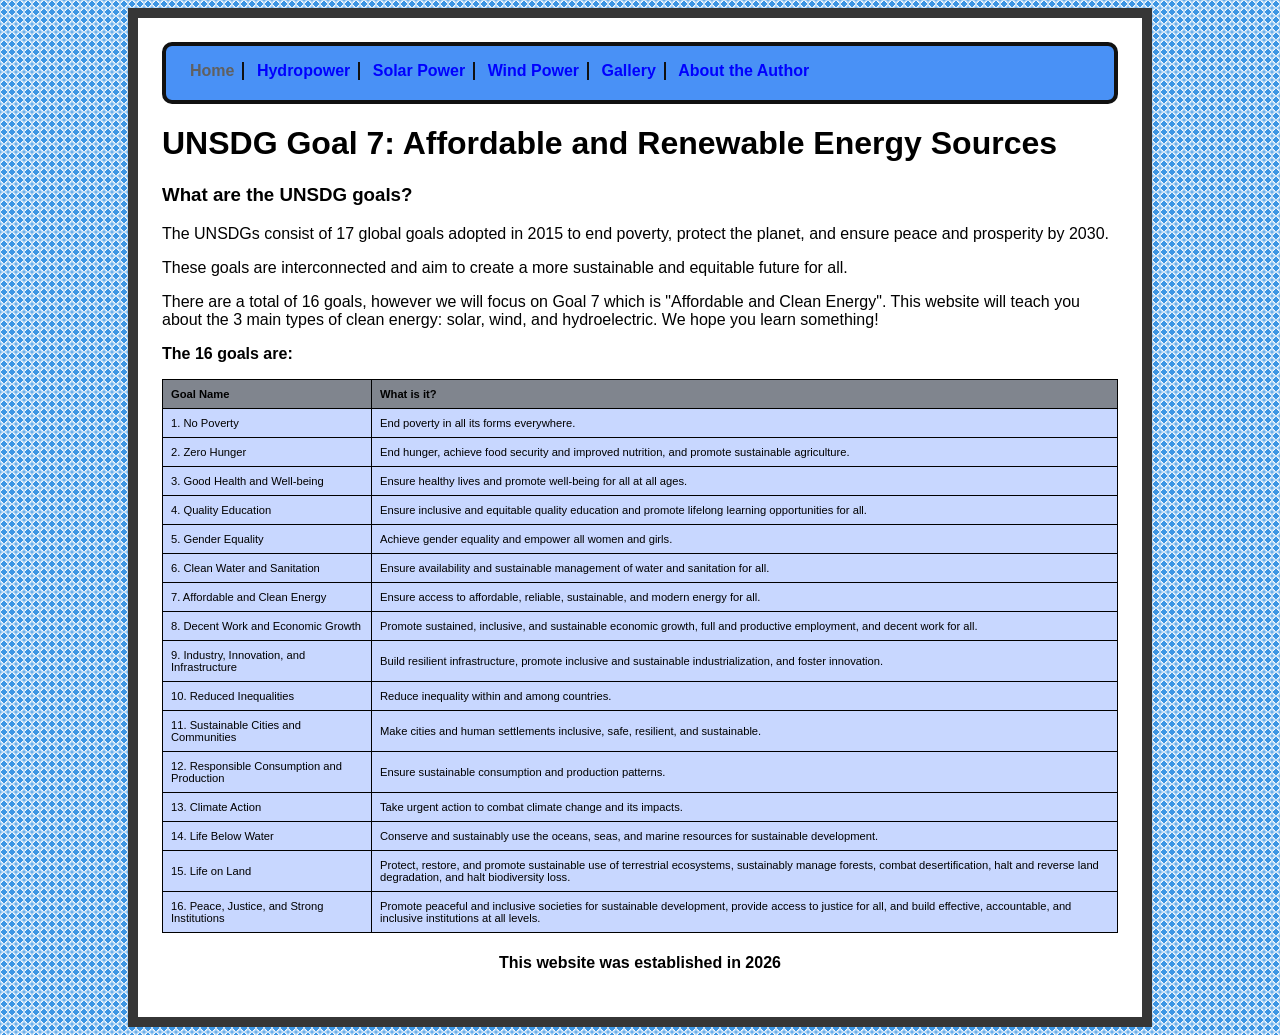
<file: index.htm>
<!DOCTYPE html>
<head>
    <meta charset="UTF-8">
    <meta name="viewport" content="width=device-width, initial-scale=1.0">
    <title>Hydropower</title>
            <link type="text/css" rel="stylesheet" href="stylesheet.css"/>
</head>
<body>
    <nav>
        <ul>
            <li class="selected">Home</li>
            <li><a href="Hydro.htm">Hydropower</a></li>
            <li><a href="solarPower.htm">Solar Power</a></li>
            <li><a href="wind.htm">Wind Power</a></li>
            <li><a href="galref.htm">Gallery</a></li>
            <li><a href="aut.htm">About the Author</a></li>
        </ul>
    </nav>
    <h1>UNSDG Goal 7: Affordable and Renewable Energy Sources</h1>
    <h3>What are the UNSDG goals?</h3>
    <p>The UNSDGs consist of 17 global goals adopted in 2015 to end poverty, protect the planet, and ensure peace and prosperity by 2030.</p>
    <p>These goals are interconnected and aim to create a more sustainable and equitable future for all.</p>
    <p>There are a total of 16 goals, however we will focus on Goal 7 which is "Affordable and Clean Energy". This website will teach you about the 3 main types of clean energy: solar, wind, and hydroelectric. We hope you learn something!</p>
    <p><strong>The 16 goals are:</strong></p>
    <table>
        <tr>
            <th>Goal Name</th>
            <th>What is it?</th>
        </tr>
        <tr>
            <td>1. No Poverty</td>
            <td>End poverty in all its forms everywhere.</td>
        </tr>
        <tr>
            <td>2. Zero Hunger</td>
            <td>End hunger, achieve food security and improved nutrition, and promote sustainable agriculture.</td>
        </tr>
        <tr>
            <td>3. Good Health and Well-being</td>
            <td>Ensure healthy lives and promote well-being for all at all ages.</td>
        </tr>
        <tr>
            <td>4. Quality Education</td>
            <td>Ensure inclusive and equitable quality education and promote lifelong learning opportunities for all.</td>
        </tr>
        <tr>
            <td>5. Gender Equality</td>
            <td>Achieve gender equality and empower all women and girls.</td>
        </tr>
        <tr>
            <td>6. Clean Water and Sanitation</td>
            <td>Ensure availability and sustainable management of water and sanitation for all.</td>
        </tr>
        <tr>
            <td>7. Affordable and Clean Energy</td>
            <td>Ensure access to affordable, reliable, sustainable, and modern energy for all.</td>
        </tr>
        <tr>
            <td>8. Decent Work and Economic Growth</td>
            <td>Promote sustained, inclusive, and sustainable economic growth, full and productive employment, and decent work for all.</td>
        </tr>
        <tr>
            <td>9. Industry, Innovation, and Infrastructure</td>
            <td>Build resilient infrastructure, promote inclusive and sustainable industrialization, and foster innovation.</td>
        </tr>
        <tr>
            <td>10. Reduced Inequalities</td>
            <td>Reduce inequality within and among countries.</td>
        </tr>
        <tr>
            <td>11. Sustainable Cities and Communities</td>
            <td>Make cities and human settlements inclusive, safe, resilient, and sustainable.</td>
        </tr>
        <tr>
            <td>12. Responsible Consumption and Production</td>
            <td>Ensure sustainable consumption and production patterns.</td>
        </tr>
        <tr>
            <td>13. Climate Action</td>
            <td>Take urgent action to combat climate change and its impacts.</td>
        </tr>
        <tr>
            <td>14. Life Below Water</td>
            <td>Conserve and sustainably use the oceans, seas, and marine resources for sustainable development.</td>
        </tr>
        <tr>
            <td>15. Life on Land</td>
            <td>Protect, restore, and promote sustainable use of terrestrial ecosystems, sustainably manage forests, combat desertification, halt and reverse land degradation, and halt biodiversity loss.</td>
        </tr>
        <tr>
            <td>16. Peace, Justice, and Strong Institutions</td>
            <td>Promote peaceful and inclusive societies for sustainable development, provide access to justice for all, and build effective, accountable, and inclusive institutions at all levels.</td>
        </tr>
    </table>
    <h4 style="text-align: center;">This website was established in 2026</h4>
</body>
</file>
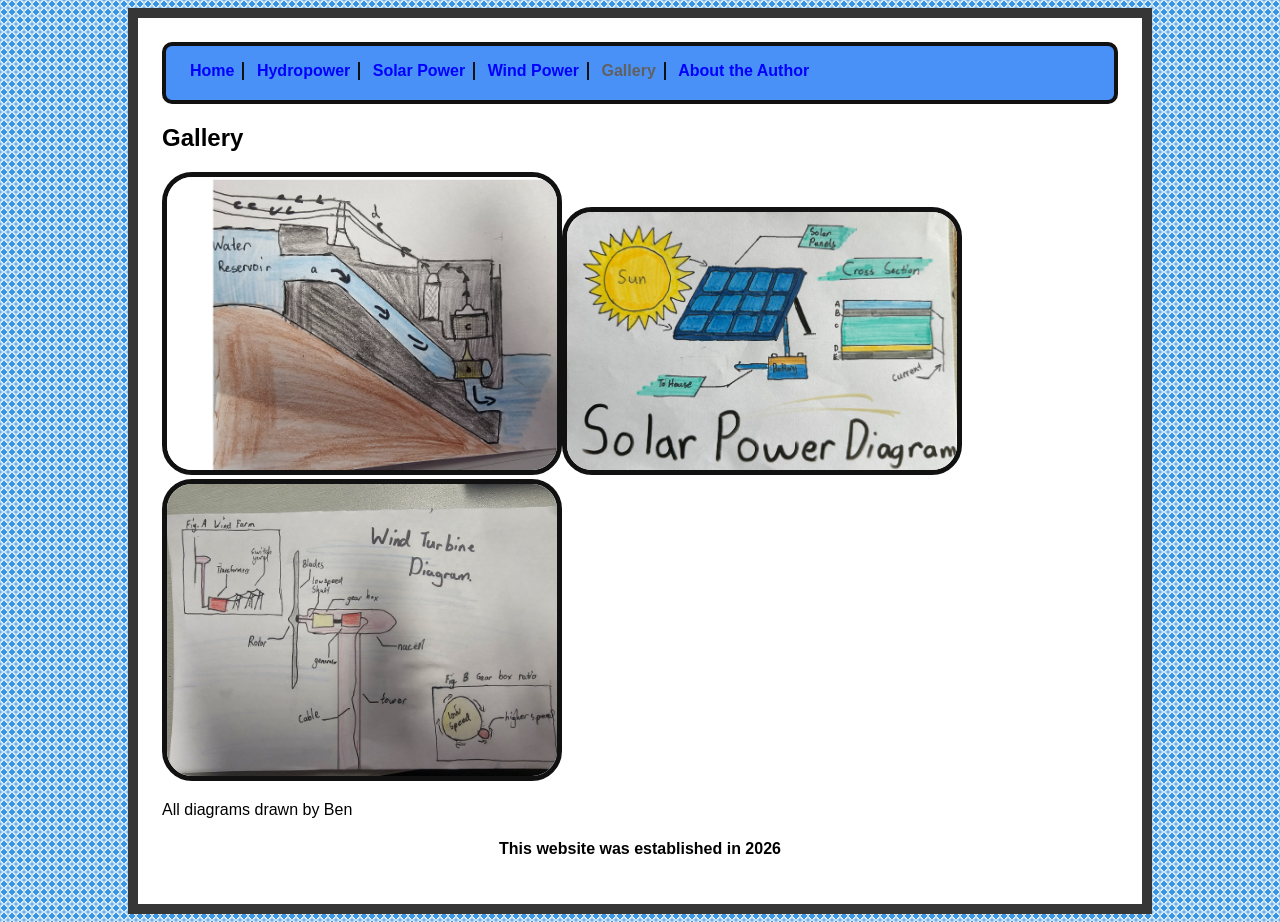
<file: galref.htm>
<!DOCTYPE html>
<head>
    <meta charset="UTF-8">
    <meta name="viewport" content="width=device-width, initial-scale=1.0">
    <title>Gallery and References</title>
    <link type="text/css" rel="stylesheet" href="stylesheet.css"/>
</head>
<body>
    <nav>
        <ul>
            <li><a href="index.htm">Home</a></li>
            <li><a href="Hydro.htm">Hydropower</a></li>
            <li><a href="solarPower.htm">Solar Power</a></li>
            <li><a href="wind.htm">Wind Power</a></li>
            <li class="selected">Gallery</li>
            <li><a href="aut.htm">About the Author</a></li>
        </ul>
    </nav>
    <h2>Gallery</h2>
    <p><img src="hydroPower.png" alt="Hydropower Diagram"/><img src="solarPower.jpeg" alt="Solar Power Diagram"/><img src="Wind.jpg" alt="Wind Power Diagram"/></p>
    <p>All diagrams drawn by Ben</p>
    <h4 style="text-align: center;">This website was established in 2026</h4>
</body>
</file>
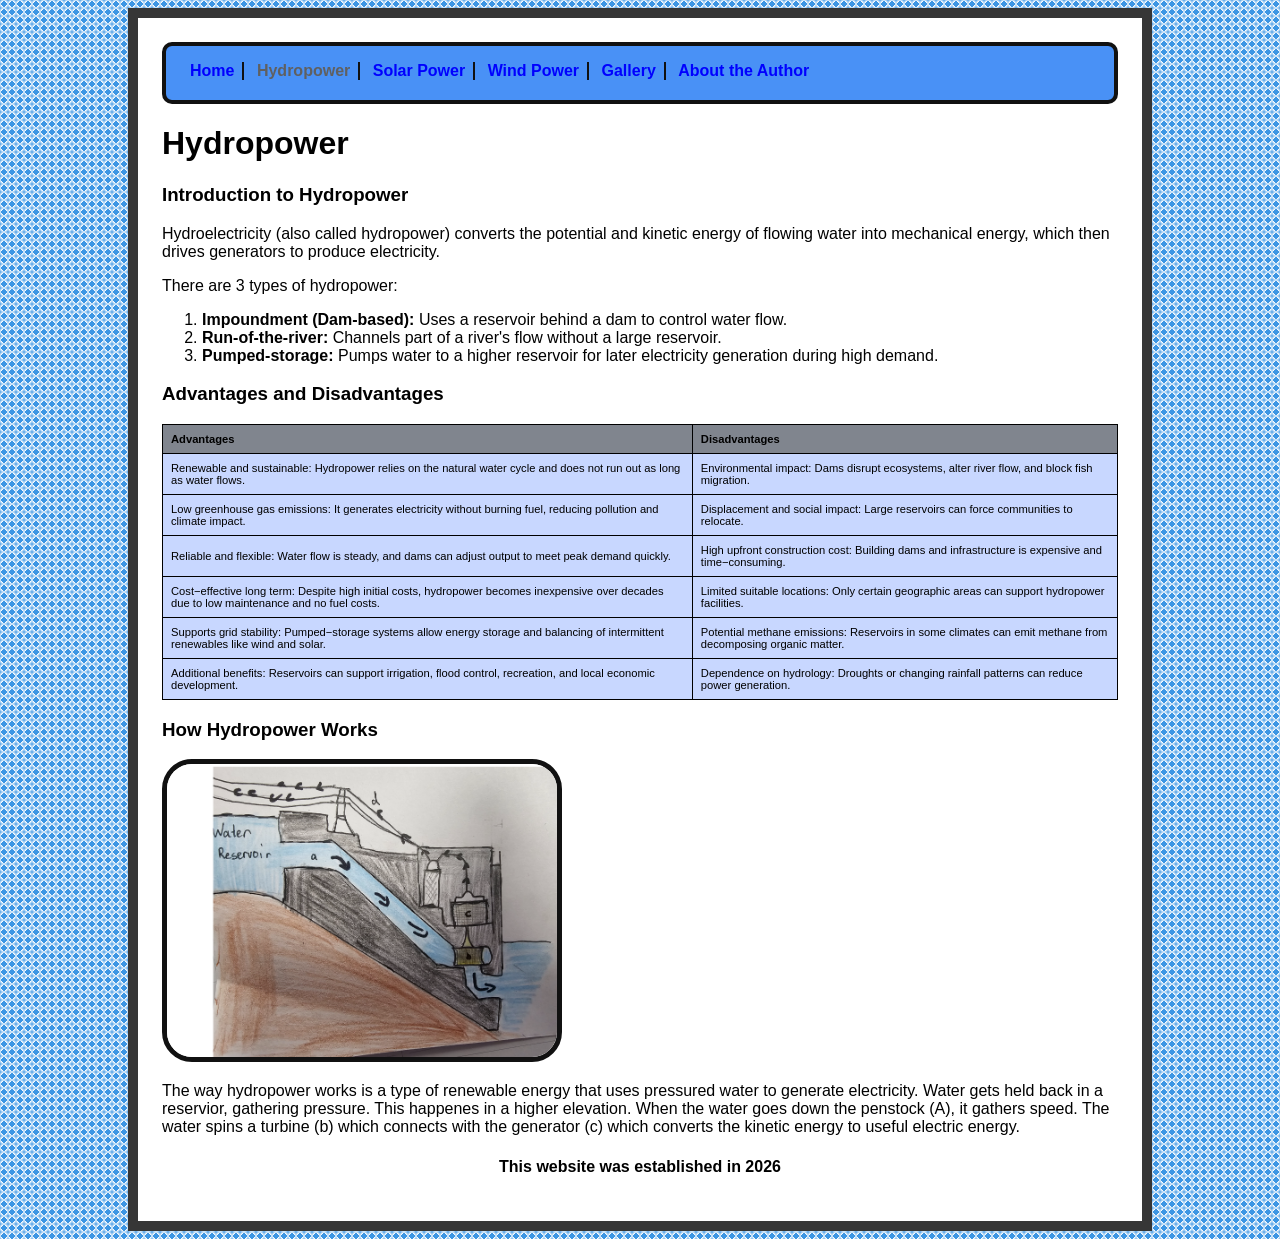
<file: Hydro.htm>
<!DOCTYPE html>
<head>
    <meta charset="UTF-8">
    <meta name="viewport" content="width=device-width, initial-scale=1.0">
    <title>Hydropower</title>
            <link type="text/css" rel="stylesheet" href="stylesheet.css"/>
</head>
<body>
    <nav>
        <ul>
            <li><a href="index.htm">Home</a></li>
            <li class="selected">Hydropower</li>
            <li><a href="solarPower.htm">Solar Power</a></li>
            <li><a href="wind.htm">Wind Power</a></li>
            <li><a href="galref.htm">Gallery</a></li>
            <li><a href="aut.htm">About the Author</a></li>
        </ul>
    </nav>
    <h1>Hydropower</h1>
    <h3>Introduction to Hydropower</h3>
    <p>Hydroelectricity (also called hydropower) converts the potential and kinetic energy of flowing water into mechanical energy, which then drives generators to produce electricity.</p>
    <p>There are 3 types of hydropower:</p>
    <ol>
        <li><strong>Impoundment (Dam-based):</strong> Uses a reservoir behind a dam to control water flow.</li>
        <li><strong>Run-of-the-river:</strong> Channels part of a river&#39;s flow without a large reservoir.</li>
        <li><strong>Pumped-storage:</strong> Pumps water to a higher reservoir for later electricity generation during high demand.</li>
    </ol>
    <h3>Advantages and Disadvantages</h3>
    <table>
        <tr>
            <th>Advantages</th>
            <th>Disadvantages</th>
        </tr>
        <tr>
            <td>Renewable and sustainable: Hydropower relies on the natural water cycle and does not run out as long as water flows.</td>
            <td>Environmental impact: Dams disrupt ecosystems, alter river flow, and block fish migration.</td>
        </tr>
        <tr>
            <td>Low greenhouse gas emissions: It generates electricity without burning fuel, reducing pollution and climate impact.</td>
            <td>Displacement and social impact: Large reservoirs can force communities to relocate.</td>
        </tr>
        <tr>
            <td>Reliable and flexible: Water flow is steady, and dams can adjust output to meet peak demand quickly.</td>
            <td>High upfront construction cost: Building dams and infrastructure is expensive and time&#8722;consuming.</td>
        </tr>
        <tr>
            <td>Cost&#8722;effective long term: Despite high initial costs, hydropower becomes inexpensive over decades due to low maintenance and no fuel costs.</td>
            <td>Limited suitable locations: Only certain geographic areas can support hydropower facilities.</td>
        </tr>
        <tr>
            <td>Supports grid stability: Pumped&#8722;storage systems allow energy storage and balancing of intermittent renewables like wind and solar.</td>
            <td>Potential methane emissions: Reservoirs in some climates can emit methane from decomposing organic matter.</td>
        </tr>
        <tr>
            <td>Additional benefits: Reservoirs can support irrigation, flood control, recreation, and local economic development.</td>
            <td>Dependence on hydrology: Droughts or changing rainfall patterns can reduce power generation.</td>
        </tr>
    </table>
    <h3>How Hydropower Works</h3>
    <p><img src="hydroPower.png" alt="Hydropower Diagram"/></p>
    <p>The way hydropower works is a type of renewable energy that uses pressured water to generate electricity. Water gets held back in a reservior, gathering pressure. This happenes in a higher elevation. When the water goes down the penstock (A), it gathers speed. The water spins a turbine (b) which connects with the generator (c) which converts the kinetic energy to useful electric energy.</p>
    <h4 style="text-align: center;">This website was established in 2026</h4>
</body>
</file>
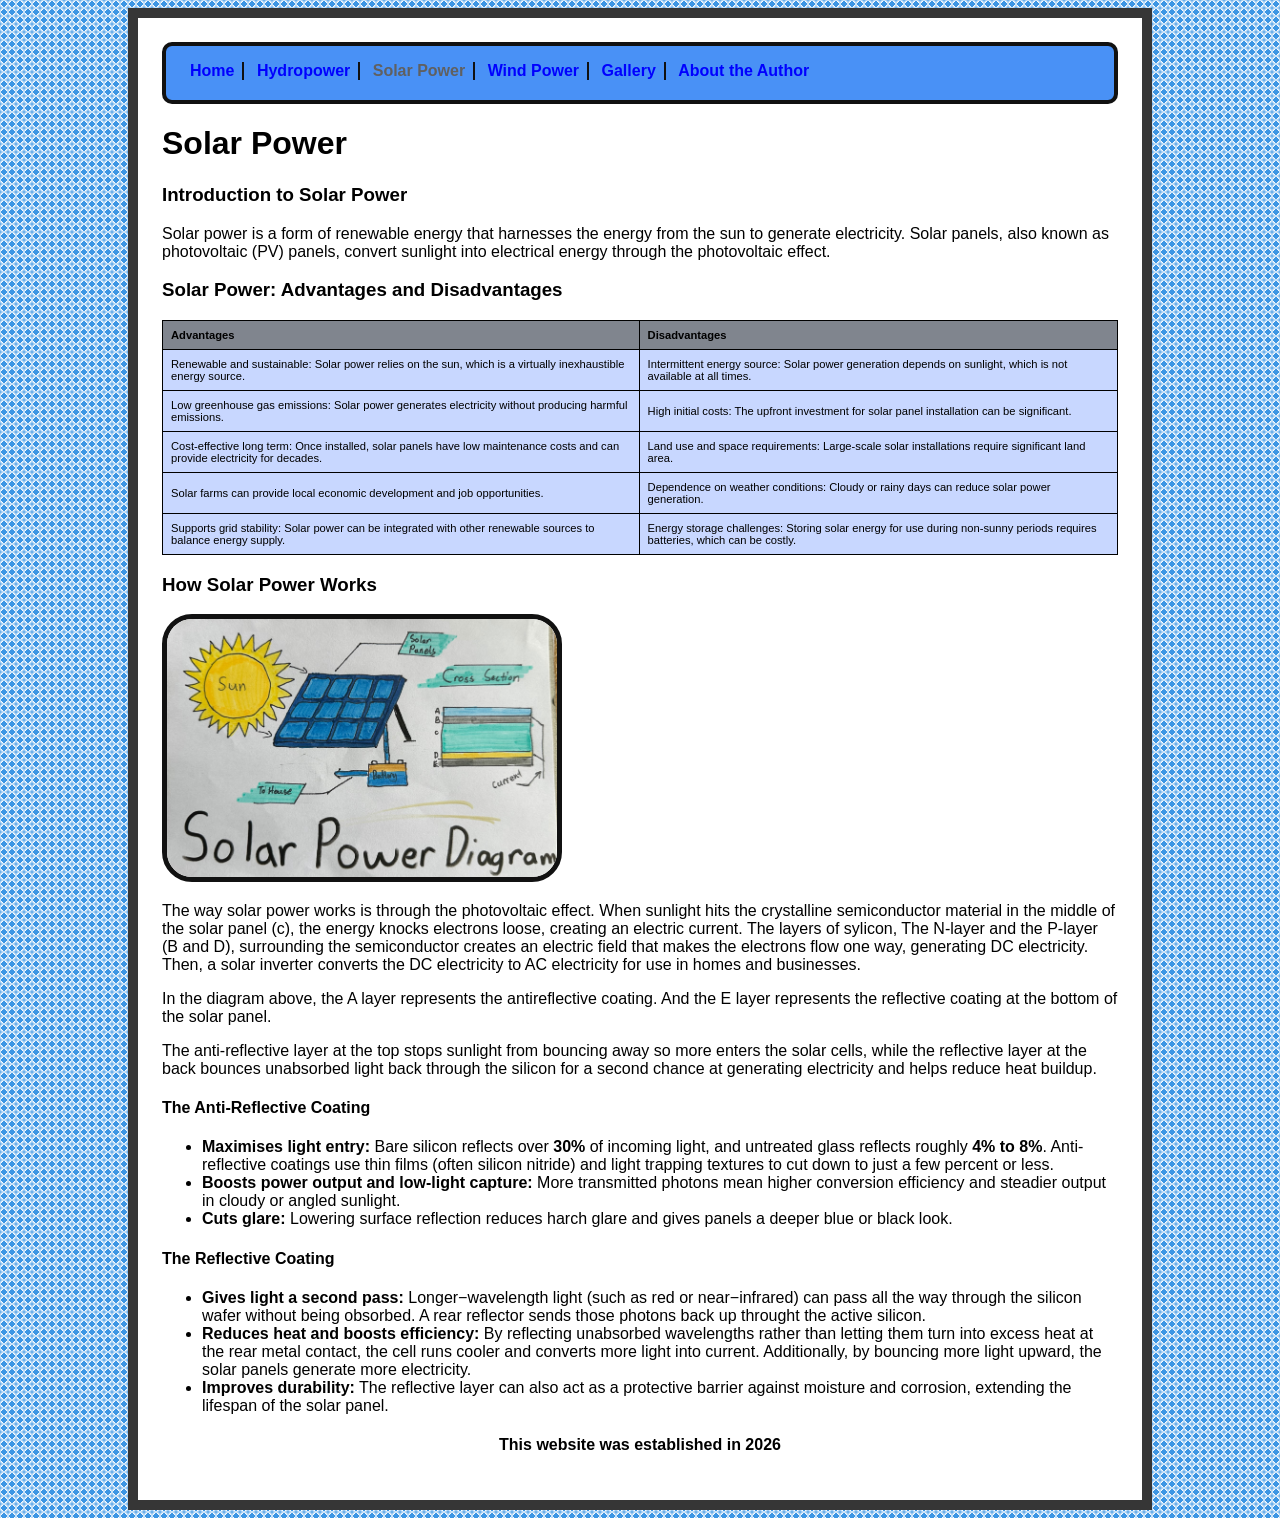
<file: solarPower.htm>
<!DOCTYPE html>
<head>
    <meta charset="UTF-8">
    <meta name="viewport" content="width=device-width, initial-scale=1.0">
    <title>Solar Power</title>
            <link type="text/css" rel="stylesheet" href="stylesheet.css"/>
</head>
<body>
    <nav>
        <ul>
            <li><a href="index.htm">Home</a></li>
            <li><a href="Hydro.htm">Hydropower</a></li>
            <li class="selected">Solar Power</li>
            <li><a href="wind.htm">Wind Power</a></li>
            <li><a href="galref.htm">Gallery</a></li>
            <li><a href="aut.htm">About the Author</a></li>
        </ul>
    </nav>
    <h1>Solar Power</h1>
    <h3>Introduction to Solar Power</h3>
    <p>Solar power is a form of renewable energy that harnesses the energy from the sun to generate electricity. Solar panels, also known as photovoltaic (PV) panels, convert sunlight into electrical energy through the photovoltaic effect.</p>
    <h3>Solar Power: Advantages and Disadvantages</h3>
    <table>
        <tr>
            <th>Advantages</th>
            <th>Disadvantages</th>
        </tr>
        <tr>
            <td>Renewable and sustainable: Solar power relies on the sun, which is a virtually inexhaustible energy source.</td>
            <td>Intermittent energy source: Solar power generation depends on sunlight, which is not available at all times.</td>
        </tr>
        <tr>
            <td>Low greenhouse gas emissions: Solar power generates electricity without producing harmful emissions.</td>
            <td>High initial costs: The upfront investment for solar panel installation can be significant.</td>
        </tr>
        <tr>
            <td>Cost-effective long term: Once installed, solar panels have low maintenance costs and can provide electricity for decades.</td>
            <td>Land use and space requirements: Large-scale solar installations require significant land area.</td>
        </tr>
        <tr>
            <td>Solar farms can provide local economic development and job opportunities.</td>
            <td>Dependence on weather conditions: Cloudy or rainy days can reduce solar power generation.</td>
        </tr>
        <tr>
            <td>Supports grid stability: Solar power can be integrated with other renewable sources to balance energy supply.</td>
            <td>Energy storage challenges: Storing solar energy for use during non-sunny periods requires batteries, which can be costly.</td>
        </tr>
    </table>
    <h3>How Solar Power Works</h3>
    <p><img src="solarPower.jpeg" alt="Solar Power Diagram"/></p>
    <p>The way solar power works is through the photovoltaic effect. When sunlight hits the crystalline semiconductor material in the middle of the solar panel (c)&comma; the energy knocks electrons loose, creating an electric current. The layers of sylicon&comma; The N-layer and the P-layer (B and D)&comma; surrounding the semiconductor creates an electric field that makes the electrons flow one way&comma; generating DC electricity. Then&comma; a solar inverter converts the DC electricity to AC electricity for use in homes and businesses.</p>
    <p>In the diagram above, the A layer represents the antireflective coating. And the E layer represents the reflective coating at the bottom of the solar panel.</p>
    <p>The anti-reflective layer at the top stops sunlight from bouncing away so more enters the solar cells, while the reflective layer at the back bounces unabsorbed light back through the silicon for a second chance at generating electricity and helps reduce heat buildup.</p>
    <h4>The Anti-Reflective Coating</h4>
    <ul>
        <li><strong>Maximises light entry:</strong> Bare silicon reflects over <strong>30%</strong> of incoming light, and untreated glass reflects roughly <strong>4% to 8%</strong>. Anti-reflective coatings use thin films (often silicon nitride) and light trapping textures to cut down to just a few percent or less.</li>
        <li><strong>Boosts power output and low-light capture:</strong> More transmitted photons mean higher conversion efficiency and steadier output in cloudy or angled sunlight.</li>
        <li><strong>Cuts glare:</strong> Lowering surface reflection reduces harch glare and gives panels a deeper blue or black look.</li>
    </ul>
    <h4>The Reflective Coating</h4>
    <ul>
        <li><strong>Gives light a second pass:</strong> Longer&minus;wavelength light (such as red or near&minus;infrared) can pass all the way through the silicon wafer without being obsorbed. A rear reflector sends those photons back up throught the active silicon.</li>
        <li><strong>Reduces heat and boosts efficiency:</strong> By reflecting unabsorbed wavelengths rather than letting them turn into excess heat at the rear metal contact, the cell runs cooler and converts more light into current. Additionally, by bouncing more light upward, the solar panels generate more electricity.</li>
        <li><strong>Improves durability:</strong> The reflective layer can also act as a protective barrier against moisture and corrosion, extending the lifespan of the solar panel.</li>
    </ul>
    <h4 style="text-align: center;">This website was established in 2026</h4>
</body>
</file>
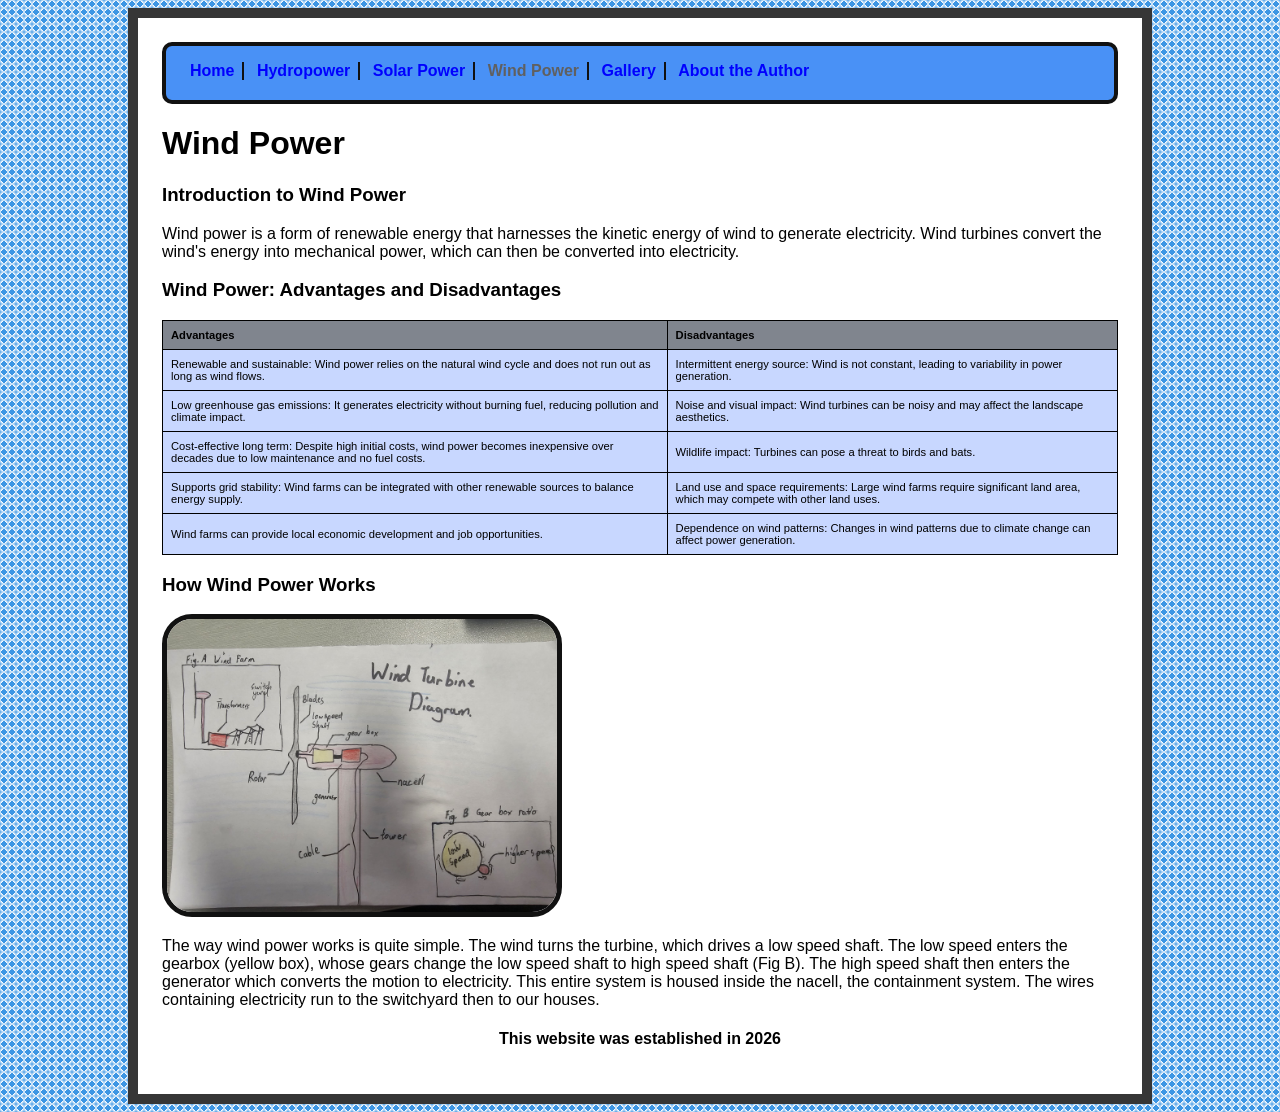
<file: wind.htm>
<!DOCTYPE html>
<head>
    <meta charset="UTF-8">
    <meta name="viewport" content="width=device-width, initial-scale=1.0">
    <title>Wind Power</title>
            <link type="text/css" rel="stylesheet" href="stylesheet.css"/>
</head>
<body>
    <nav>
        <ul>
            <li><a href="index.htm">Home</a></li>
            <li><a href="Hydro.htm">Hydropower</a></li>
            <li><a href="solarPower.htm">Solar Power</a></li>
            <li class="selected">Wind Power</li>
            <li><a href="galref.htm">Gallery</a></li>
            <li><a href="aut.htm">About the Author</a></li>
        </ul>
    </nav>
    <h1>Wind Power</h1>
    <h3>Introduction to Wind Power</h3>
    <p>Wind power is a form of renewable energy that harnesses the kinetic energy of wind to generate electricity. Wind turbines convert the wind's energy into mechanical power, which can then be converted into electricity.</p>
    <h3>Wind Power: Advantages and Disadvantages</h3>
    <table>
        <tr>
            <th>Advantages</th>
            <th>Disadvantages</th>
        </tr>
        <tr>
            <td>Renewable and sustainable: Wind power relies on the natural wind cycle and does not run out as long as wind flows.</td>
            <td>Intermittent energy source: Wind is not constant, leading to variability in power generation.</td>
        </tr>
        <tr>
            <td>Low greenhouse gas emissions: It generates electricity without burning fuel, reducing pollution and climate impact.</td>
            <td>Noise and visual impact: Wind turbines can be noisy and may affect the landscape aesthetics.</td>
        </tr>
        <tr>
            <td>Cost-effective long term: Despite high initial costs, wind power becomes inexpensive over decades due to low maintenance and no fuel costs.</td>
            <td>Wildlife impact: Turbines can pose a threat to birds and bats.</td>
        </tr>
        <tr>
            <td>Supports grid stability: Wind farms can be integrated with other renewable sources to balance energy supply.</td>
            <td>Land use and space requirements: Large wind farms require significant land area, which may compete with other land uses.</td>
        </tr>
        <tr>
            <td>Wind farms can provide local economic development and job opportunities.</td>
            <td>Dependence on wind patterns: Changes in wind patterns due to climate change can affect power generation.</td>
        </tr>
    </table>
    <h3>How Wind Power Works</h3>
    <p><img src="Wind.jpg" alt="Wind Power Diagram"/></p>
    <p>The way wind power works is quite simple. The wind turns the turbine, which drives a low speed shaft. The low speed enters the gearbox (yellow box), whose gears change the low speed shaft to high speed shaft (Fig B). The high speed shaft then enters the generator which converts the motion to electricity. This entire system is housed inside the nacell, the containment system. The wires containing electricity run to the switchyard then to our houses.</p>
    <h4 style="text-align: center;">This website was established in 2026</h4>
</body>
</file>
<file: stylesheet.css>
/* Makes sure borders and padding stay inside element widths on all devices */
* {
  box-sizing: border-box;
}

body {
  font-family: Arial, Helvetica, sans-serif;
  background-color: rgb(255, 255, 255);
  margin-left: auto;
  margin-right: auto;
  max-width: 1024px;
  min-width: 8px;
  padding-top: 8px;
  padding-bottom: 24px;
  padding-left: 24px;
  padding-right: 24px;
  border: 10px solid rgb(54, 54, 54);
}

html {
  background: radial-gradient(circle, rgb(61, 150, 228), rgb(61, 150, 228) 50%, rgb(255, 255, 255) 50%, rgb(61, 150, 228));
  background-size: 8px 8px;
}

img {
  width: 400px;
  max-width: 100%;  /* Shrinks the image to fit smaller screens */
  height: auto;     /* Keeps the original aspect ratio so it doesn't stretch */
  border-radius: 30px;    /* I love the comments! */
  border: 5px solid #111111;
}

nav ul {
  list-style-type: none;
  background-color: #4991f6;
  border: 4px solid #111111;
  border-radius: 10px;
  font-family: Arial, Helvetica, sans-serif;
  font-weight: bold;
  padding: 16px;
}

nav ul li {
  display: inline-block; /* Allows links to wrap neatly onto a second line on iPads */
  border-right: 2px solid #111111;
  padding-right: 8px;
  padding-left: 8px;
  margin-bottom: 4px;
}

nav ul li:last-child {
  border-right: none;
}

nav ul li a {
  text-decoration: none;
  color: #000000;
}

nav li.selected {
  color: #606060;
}

nav li a:hover {
  text-decoration: underline;
}

a:link {
  color: blue;
}

a:visited {
  color: rgb(139, 7, 139);
}

a:active {
  text-decoration: underline;
  background-color: black;
  color: white;
}

p.word-bord {
  font-weight: bold;
  border: 4px solid #036c8f;
  border-radius: 10px;
  padding: 16px;
  background-color: #7bb7d0; /* Fixed small typo so your blue background displays */
}

table {
  font-size: 70%;
  border-collapse: collapse;
  width: 100%;
}

th, td {
  border: 1px solid #000000;
  padding: 8px;
  text-align: left;
}

th {
  background-color: #80858e;
}

td {
  background-color: #c8d7ff;
}

/* --- iPad / Tablet Adjustments --- */
@media screen and (max-width: 1024px) {
  body {
    margin: 12px; /* Keeps a little breathing room around the border on iPads */
  }
}

/* --- Phone Adjustments --- */
@media screen and (max-width: 600px) {
  body {
    margin: 0;
    padding-left: 12px;
    padding-right: 12px;
    border-width: 5px; /* Thinner border leaves more room for text on phones */
  }

  /* Stacks navigation links vertically so they are easy to tap with a thumb */
  nav ul {
    padding: 8px;
  }

  nav ul li {
    display: block;
    border-right: none;
    border-bottom: 2px solid #111111;
    padding: 8px 4px;
    margin-bottom: 0;
  }

  nav ul li:last-child {
    border-bottom: none;
  }

  /* Allows wide tables to scroll sideways on narrow phones without breaking the page */
  table {
    display: block;
    overflow-x: auto;
    font-size: 85%;
  }
}
</file>
